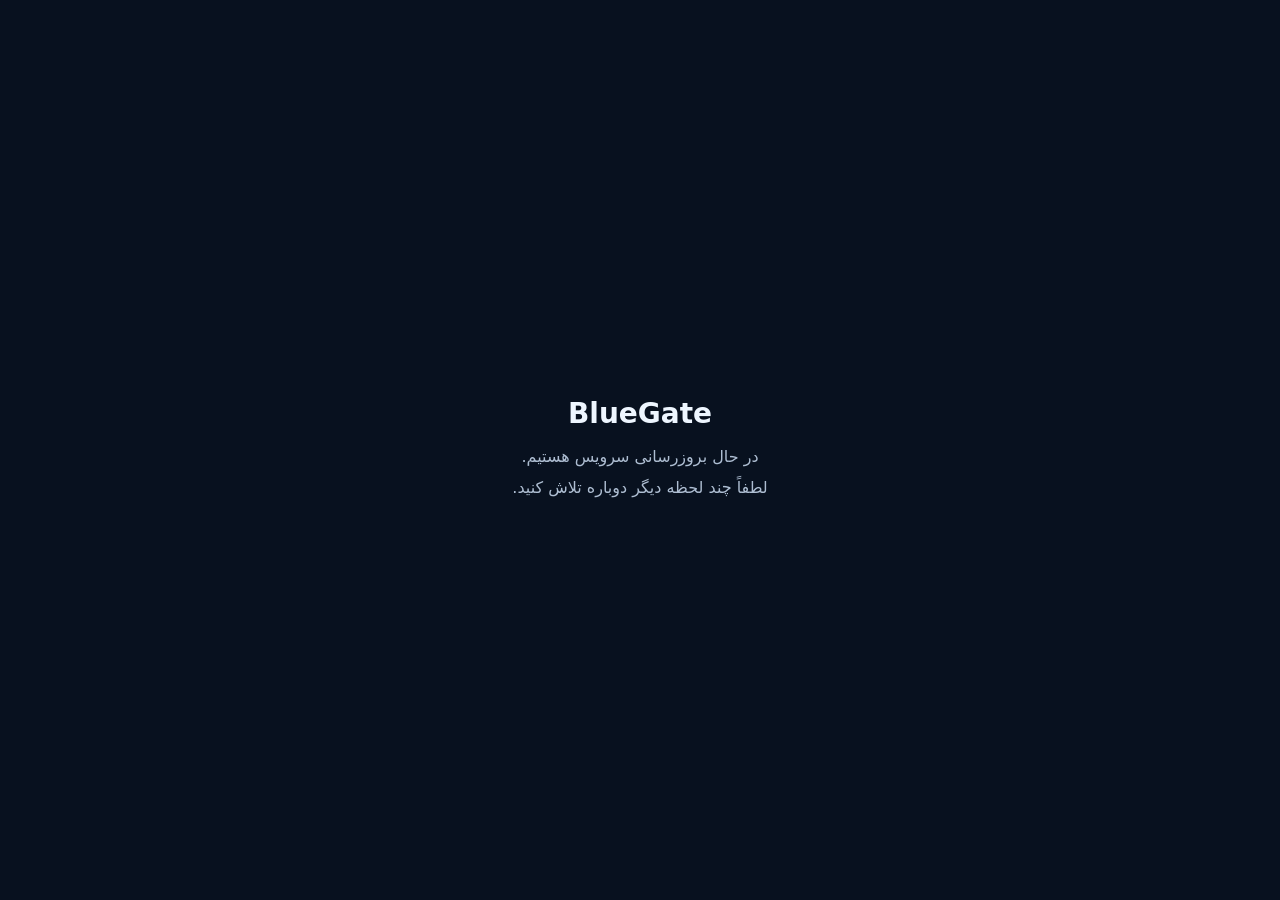
<file: public/maintenance.html>
<!doctype html><html lang="fa" dir="rtl"><head><meta charset="utf-8"><meta name="viewport" content="width=device-width,initial-scale=1"><title>BlueGate</title><style>body{margin:0;min-height:100vh;display:grid;place-items:center;background:#08111f;color:#eef6ff;font-family:system-ui,sans-serif}.c{max-width:520px;padding:32px;text-align:center}.b{font-weight:900;font-size:28px;margin-bottom:12px}.m{color:#aebed2;line-height:1.9}</style></head><body><main class="c"><div class="b">BlueGate</div><div class="m">در حال بروزرسانی سرویس هستیم.<br>لطفاً چند لحظه دیگر دوباره تلاش کنید.</div></main></body></html>
</file>
